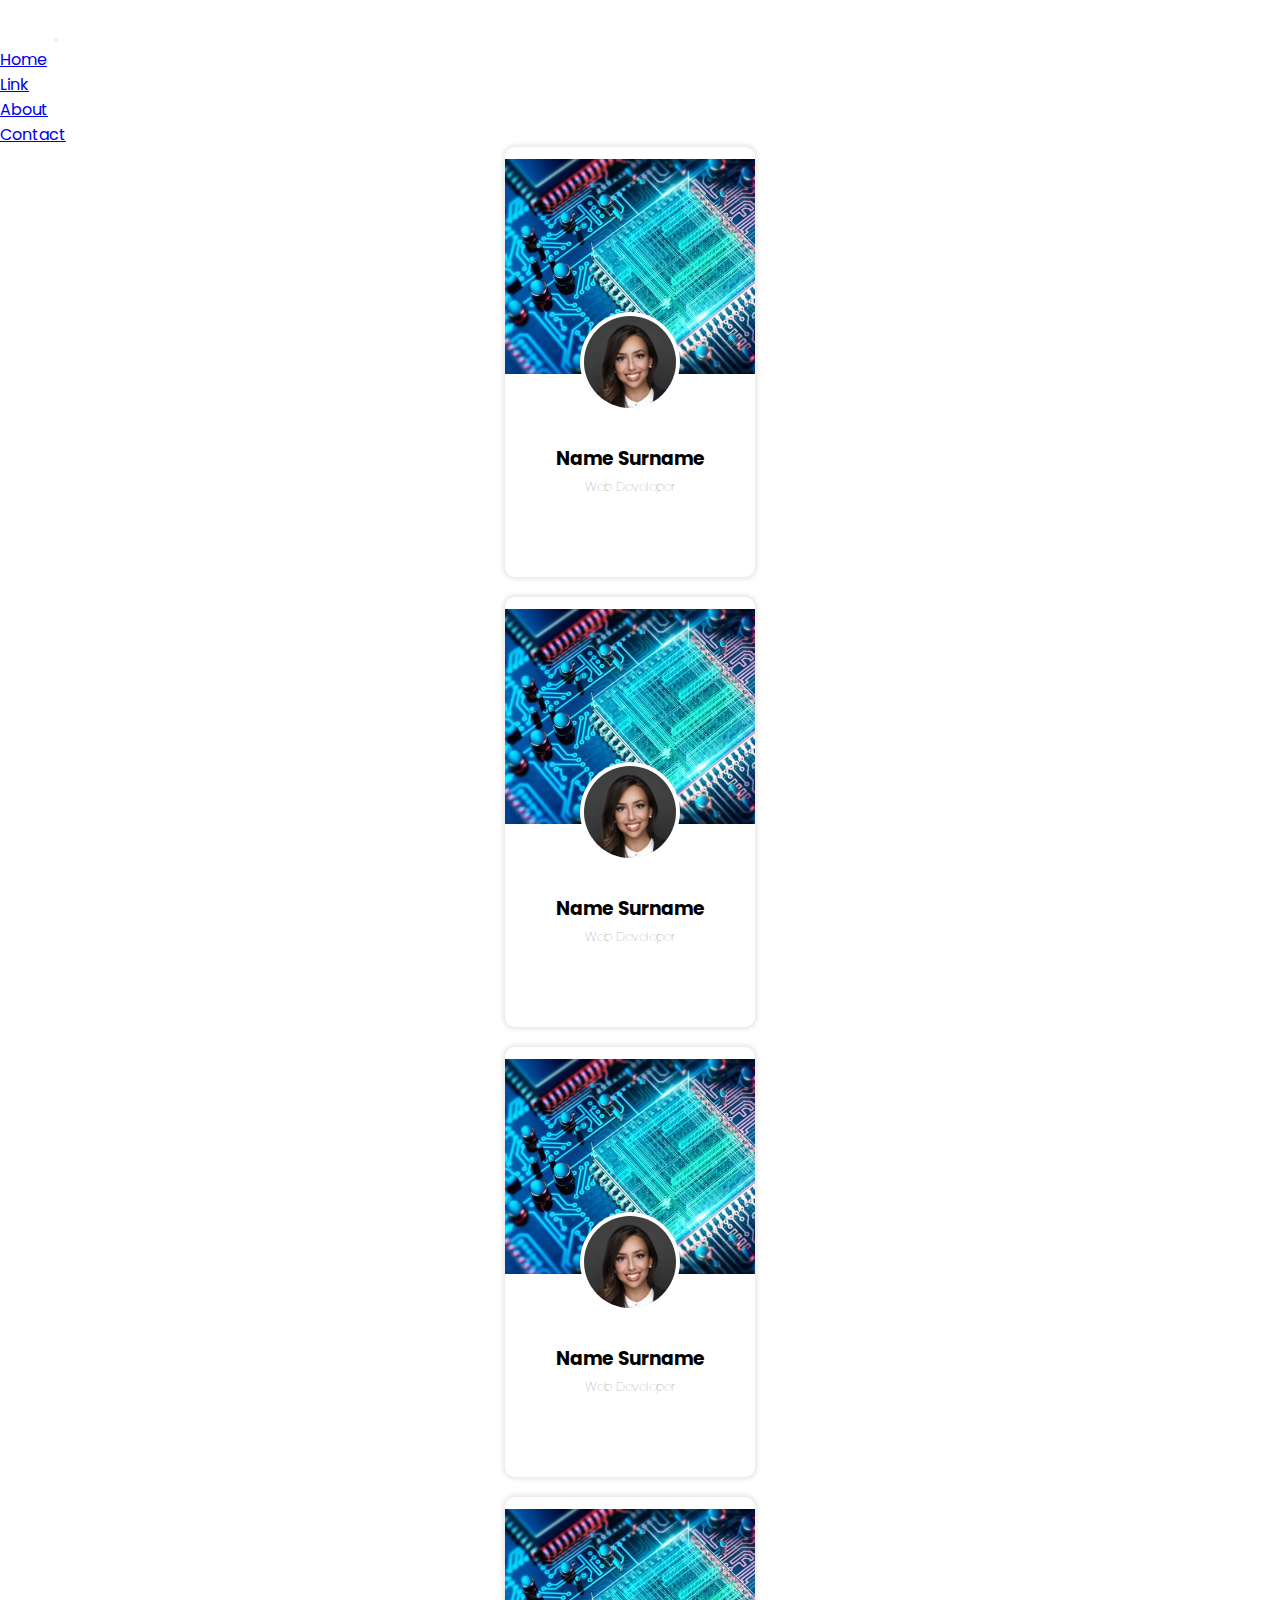
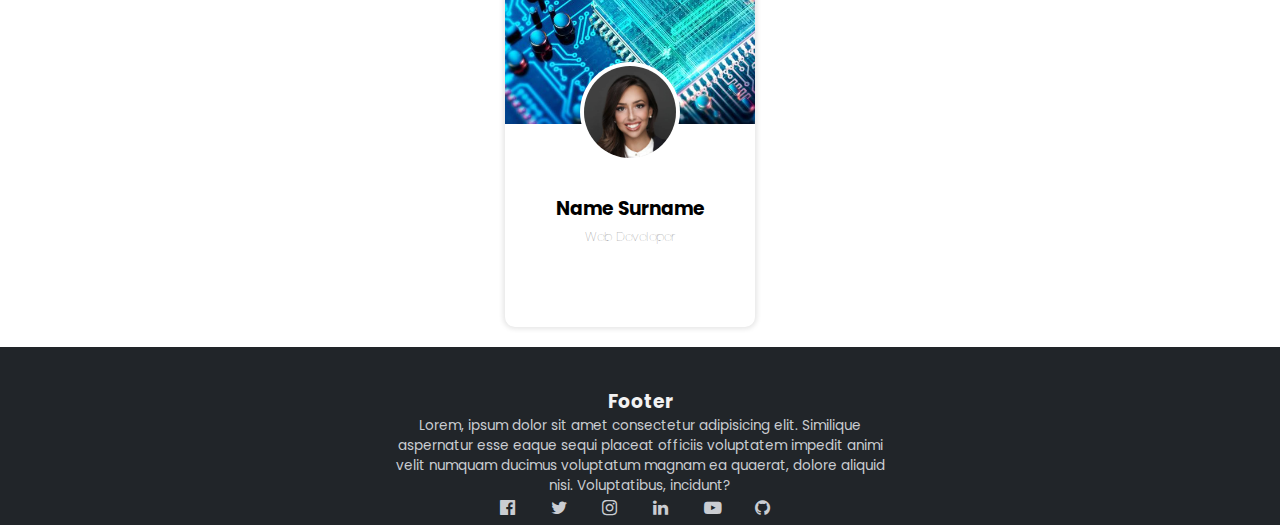
<file: card/card.html>
<!DOCTYPE html>
<html lang="en">

<head>
    <meta charset="UTF-8">
    <meta http-equiv="X-UA-Compatible" content="IE=edge">
    <meta name="viewport" content="width=device-width, initial-scale=1.0">
    <title>Card</title>
    <link rel="stylesheet" href="style.css">
    <link href="https://cdn.jsdelivr.net/npm/bootstrap@5.1.3/dist/css/bootstrap.min.css" rel="stylesheet" integrity="sha384-1BmE4kWBq78iYhFldvKuhfTAU6auU8tT94WrHftjDbrCEXSU1oBoqyl2QvZ6jIW3" crossorigin="anonymous">
    <script src="https://cdn.jsdelivr.net/npm/bootstrap@5.1.3/dist/js/bootstrap.bundle.min.js" integrity="sha384-ka7Sk0Gln4gmtz2MlQnikT1wXgYsOg+OMhuP+IlRH9sENBO0LRn5q+8nbTov4+1p" crossorigin="anonymous"></script>
    <link rel="stylesheet" href="https://cdnjs.cloudflare.com/ajax/libs/font-awesome/4.7.0/css/font-awesome.min.css">    
</head>

<body>
    <nav class="navbar navbar-expand-lg navbar-dark bg-dark">
        <div class="container-fluid">
          <a class="navbar-brand" href="#"><img src="./img/logo.png"></a>
          <button class="navbar-toggler" type="button" data-bs-toggle="collapse" data-bs-target="#navbarSupportedContent" aria-controls="navbarSupportedContent" aria-expanded="false" aria-label="Toggle navigation">
            <span class="navbar-toggler-icon"></span>
          </button>
          <div class="collapse navbar-collapse" id="navbarSupportedContent">
            <ul class="navbar-nav me-auto mb-2 mb-lg-0">
              <li class="nav-item">
                <a class="nav-link" aria-current="page" href="#">Home</a>
              </li>
              <li class="nav-item">
                <a class="nav-link" href="#">Link</a>
              </li>
              <li class="nav-item">
                <a class="nav-link" href="#">About</a>
              </li>
              <li class="nav-item">
                <a class="nav-link" href="#">Contact</a>
              </li>
            </ul>
          </div>
        </div>
      </nav>

    <div class="container my-5">
        <div class="row row-cols-xl-4 row-cols-lg-3 row-cols-md-2 row-cols-sm-1 h-100 d-flex align-items-center">
            <div class="col">
                <div class="kart">
                    <div class="content">
                        <div class="banner">
                            <img src="./img/2cd7c4ea3273b7368b3c51341132e2eb.jpg" alt="">
                        </div>
                        <div class="pp">
                            <img src="./img/ced84a67302c60bd1abaaf9314064433.jpg" alt="">
                        </div>
                        <div class="description">
                            <h3>Name Surname</h3>
                            <p>Web Developer</p>
                        </div>
                    </div>
                </div>
            </div>
            <div class="col">
                <div class="kart">
                    <div class="content">
                        <div class="banner">
                            <img src="./img/2cd7c4ea3273b7368b3c51341132e2eb.jpg" alt="">
                        </div>
                        <div class="pp">
                            <img src="./img/ced84a67302c60bd1abaaf9314064433.jpg" alt="">
                        </div>
                        <div class="description">
                            <h3>Name Surname</h3>
                            <p>Web Developer</p>
                        </div>
                    </div>
                </div>
            </div>
            <div class="col">
                <div class="kart">
                    <div class="content">
                        <div class="banner">
                            <img src="./img/2cd7c4ea3273b7368b3c51341132e2eb.jpg" alt="">
                        </div>
                        <div class="pp">
                            <img src="./img/ced84a67302c60bd1abaaf9314064433.jpg" alt="">
                        </div>
                        <div class="description">
                            <h3>Name Surname</h3>
                            <p>Web Developer</p>
                        </div>
                    </div>
                </div>
            </div>
            <div class="col">
                <div class="kart">
                    <div class="content">
                        <div class="banner">
                            <img src="./img/2cd7c4ea3273b7368b3c51341132e2eb.jpg" alt="">
                        </div>
                        <div class="pp">
                            <img src="./img/ced84a67302c60bd1abaaf9314064433.jpg" alt="">
                        </div>
                        <div class="description">
                            <h3>Name Surname</h3>
                            <p>Web Developer</p>
                        </div>
                    </div>
                </div>
            </div>
        </div>
    </div>

    <footer>
        <h3 class="mb-3">Footer</h3>
        <p>Lorem, ipsum dolor sit amet consectetur adipisicing elit. Similique aspernatur esse eaque sequi placeat officiis voluptatem impedit animi velit numquam ducimus voluptatum magnam ea quaerat, dolore aliquid nisi. Voluptatibus, incidunt?</p>
            <ul class="social">
                <li><a href="#"><i class="fa fa-facebook-official" aria-hidden="true"></i></a></li>
                <li><a href="#"><i class="fa fa-twitter" aria-hidden="true"></i></a></li>
                <li><a href="#"><i class="fa fa-instagram" aria-hidden="true"></i></a></li>
                <li><a href="#"><i class="fa fa-linkedin" aria-hidden="true"></i></i></a></li>
                <li><a href="#"><i class="fa fa-youtube-play" aria-hidden="true"></i></a></li>
                <li><a href="#"><i class="fa fa-github" aria-hidden="true"></i></a></li>
            </ul>
    </footer>
</body>

</html>
</file>
<file: card/style.css>
@import url('https://fonts.googleapis.com/css2?family=Poppins:wght@300&display=swap');

*{
    padding: 0px;
    margin: 0px;
    box-sizing: border-box;
    font-family: 'Poppins', sans-serif;
}
.navbar img{
    width: 40px;
    margin-left: 10px;
}
.container .row .col{
    display: flex;
    justify-content: center;
}
.container .kart{
    margin-right: 20px;
    margin-bottom: 20px;
}
.container .kart .content{
    background-color: rgb(255, 255, 255);
    width: 250px;
    height: 430px;
    border-radius: 10px;
    box-shadow: 0px 0px 5px 2px rgba(0,0,0,0.1);
    display: flex;
    justify-content: center;
    align-items: center;
    flex-direction: column;
    overflow: hidden;
    transition: 0.5s;
}
.container .kart .content:hover{
    box-shadow: 0px 0px 5px 2px rgba(0,0,0,0.2);
}
.container .kart .content .banner{
    height: 50%;
    width: 100%;
    position: relative;
    top: -70px;
}
.container .kart .content .banner img{
    object-fit: cover;
    height: 100%;
    object-position: 0%,0%;
}
.container .kart .content .pp{
    height: 100px;
    width: 100px;
    position: absolute;
}
.container .kart .content .pp img{
    object-fit: cover;
    object-position: 0px 0px;
    height: 100%;
    width: 100%;
    border-radius: 50%;
    padding: 4px;
    background-color: rgb(255, 255, 255);
}
.container .kart .content .description{
    text-align: center;
}
.container .kart .content .description h3{
    font-weight: bold;
}
.container .kart .content .description p{
    font-weight: lighter;
    color: gray;
    margin-top: 5px;
    font-size: 0.8rem;
}
footer{
    display: flex;
    justify-content: center;
    flex-direction: column;
    align-items: center;
    position: absolute;
    left: 0;
    right: 0;
    padding-top: 40px;
    height: auto;
    width: 98,9vw;
    background-color: #212529;
}
footer h3{
    color: #f2f2f2;
    text-align: center;
}
footer p{
    color: #cacdd2;
    text-align: center;
    max-width: 500px;
    font-size: 0.85rem;
}
footer .social{
    list-style: none;
    display: flex;
    justify-content: center;
    align-items: center;
    padding-left: 0;
}
footer .social li{
    margin: 0px 0.5rem;
}
footer .social li a{
    text-decoration: none;
    color: #cacdd2;
    border-radius: 50%;
    padding: 5px;
}
footer .social li a i{
    font-size: 1.1rem;
    width: 25px;
    height: 25px;
    transition: 0.5s;
}
footer .social i:hover{
    color: #f8f8f8;
}
</file>
